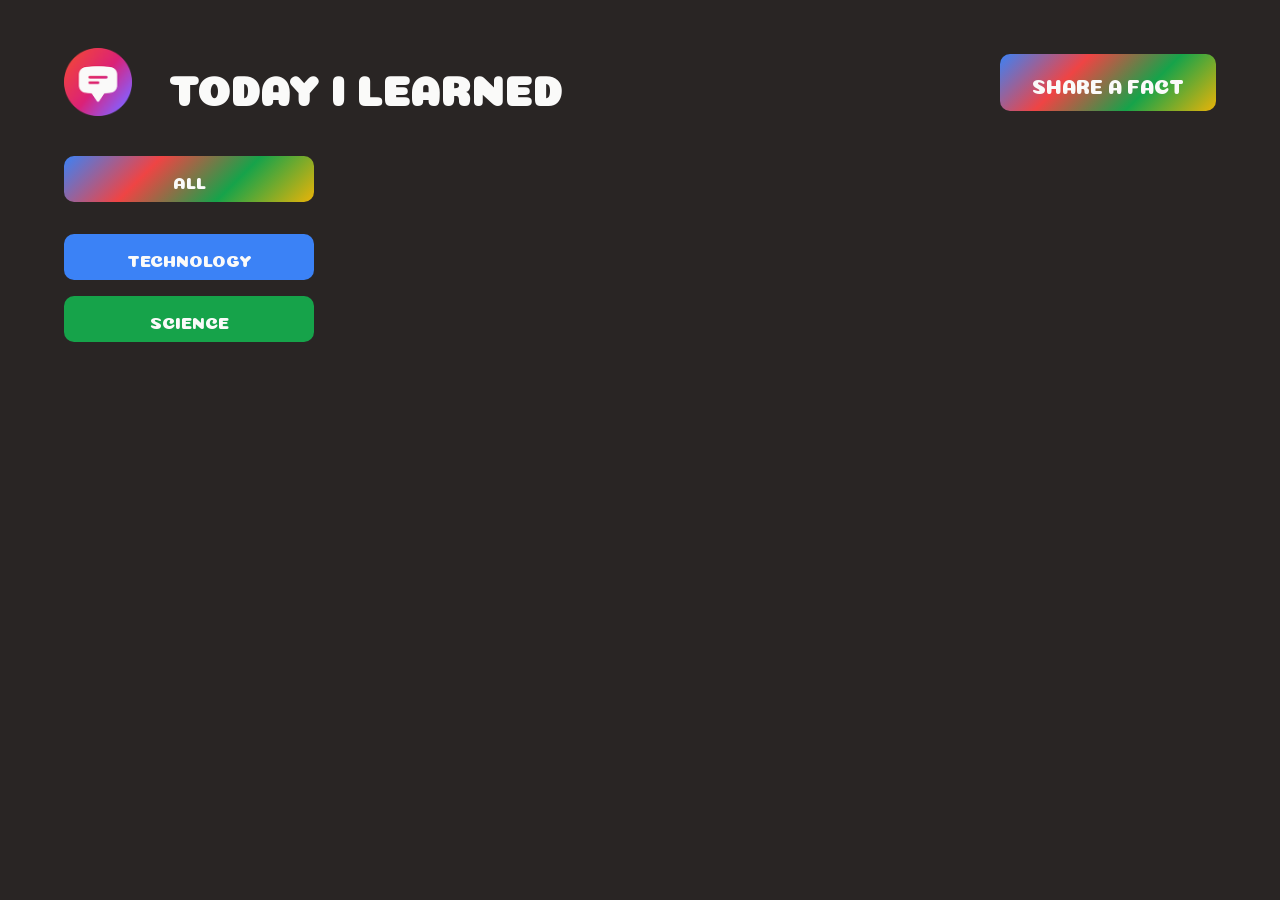
<file: index.html>
<!DOCTYPE html>
<html lang="en">
  <head>
    <meta charset="UTF-8" />
    <meta http-equiv="X-UA-Compatible" content="IE=edge" />
    <meta name="viewport" content="width=device-width, initial-scale=1.0" />

    <link rel="preconnect" href="https://fonts.googleapis.com" />
    <link rel="preconnect" href="https://fonts.gstatic.com" crossorigin />
    <link
      href="https://fonts.googleapis.com/css2?family=Coiny&family=Sono:wght@400;600&display=swap"
      rel="stylesheet"
    />

    <link href="style.css" rel="stylesheet" />
    <title>Today I Learned!</title>
  </head>
  <body>
    <div class="container">
      <header class="header">
        <div class="logo">
          <img
            src="logo.png"
            height="68"
            width="68"
            alt="Today I Learned Logo"
          />
          <h1>Today I Learned</h1>
        </div>

        <button class="btn btn-large btn-open">Share a fact</button>
      </header>

      <form class="fact-form hidden">
        <input type="text" placeholder="Share a fact with the world..." />
        <span>200</span>
        <input type="text" placeholder="Trustworthy source..." />
        <select>
          <option value="">Choose Category</option>
          <option value="technology">Technology</option>
          <option value="science">Science</option>
          <option value="finance">Finance</option>
        </select>
        <button class="btn btn-large">Post</button>
      </form>

      <main class="main">
        <aside>
          <ul>
            <li class="category">
              <button class="btn btn-all-categories">All</button>
            </li>
            <li class="category">
              <button
                class="btn btn-category"
                style="background-color: #3b82f6"
              >
                Technology
              </button>
            </li>
            <li class="category">
              <button
                class="btn btn-category"
                style="background-color: #16a34a"
              >
                Science
              </button>
            </li>
          </ul>
        </aside>
        <section>
          <ul class="facts-list">
            <li class="fact">
              <p>
                React is being developed by Meta (formerly facebook)
                <a
                  class="source"
                  href="https://opensource.fb.com"
                  target="_blank"
                  >(Source)</a
                >
              </p>
              <span class="tag" style="background-color: #3b82f6"
                >technology</span
              >
              <div class="vote-buttons">
                <button>👍 24</button>
                <button>🤯 9</button>
                <button>⛔️ 4</button>
              </div>
            </li>
            <li class="fact">
              <p>
                Millennial dads spend 3 times as much time with their kids than
                their fathers spent with them. In 1982, 43% of fathers had never
                changed a diaper. Today, that number is down to 3%
                <a
                  class="source"
                  href="https://www.mother.ly/parenting/millennial-dads-spend-more-time-with-their-kids"
                  target="_blank"
                  >(Source)</a
                >
              </p>
              <span class="tag" style="background-color: #eab308">society</span>
              <div class="vote-buttons">
                <button>👍 11</button>
                <button>🤯 2</button>
                <button>⛔️ 0</button>
              </div>
            </li>
          </ul>
        </section>
      </main>
    </div>
    <script src="script.js"></script>
  </body>
</html>
</file>
<file: style.css>
* {
  margin: 0;
  padding: 0;
  box-sizing: border-box;
}

body {
  background-color: #292524;
  color: #fafaf9;
  font-family: "Sono", sans-serif;
  padding: 48px 64px;
}

.hidden {
  display: none !important;
}
/* MAIN LAYOUT */
.container {
  max-width: 1500px;

  margin: 0 auto;
}
.header {
  margin-bottom: 40px;

  display: flex;
  align-items: center;
  justify-content: space-between;
}

.main {
  display: grid;
  grid-template-columns: 250px 1fr;
  gap: 48px;
}

@media (max-width: 900px) {
  .main {
    grid-template-columns: 1fr;
  }
}

/* ELEMENTS */
.logo {
  display: flex;

  align-items: center;
  gap: 16px;
}

.logo img {
  height: "68";
  width: "68";
}
h1 {
  font-size: 42px;
  text-transform: uppercase;

  font-family: "Coiny", Arial, sans-serif;

  line-height: 1;
  margin-top: 6px;
  margin-left: 20px;
}

.category {
  margin-bottom: 16px;
}

.fact {
  font-size: 20px;
  line-height: 1.4;

  color: #fafaf9;
  background-color: #44403c;
  margin-bottom: 16px;
  padding: 16px 24px;
  letter-spacing: -1px;
  display: flex;
  align-items: center;
  gap: 24px;
  border-radius: 16px;
}

@media (max-width: 1200px) {
  .fact {
    flex-direction: column;
    gap: 12px;
    align-items: flex-end;
  }
}

.tag {
  text-transform: uppercase;
  font-size: 14px;
  font-family: "Coiny", sans-serif;
  padding-top: 3px;
  padding-left: 10px;
  padding-right: 10px;
  cursor: pointer;
  border-radius: 100px;
}

ul {
  list-style: none;
}

.vote-buttons {
  margin-left: auto;
  flex-shrink: 0;
  display: flex;
  gap: 8px;
}

.vote-buttons button {
  background-color: #78716e;
  border: none;
  font-size: 18px;
  padding: 6px 12px;
  color: inherit;
  font-family: inherit;
  font-weight: 600;
  cursor: pointer;
  border-radius: 100px;
  transition: 0.3s;
}

.vote-buttons button:hover {
  background-color: #292524;
}

.source:link,
.source:visited {
  color: #a8a29e;
  text-decoration: none;
  margin-left: 12px;
  transition: 0.3s;
}

.source:hover,
.source:active {
  color: #3b82f6;
}

.btn {
  border: none;
  font-family: "Coiny", sans-serif;
  line-height: 1;
  text-transform: uppercase;
  font-size: 17px;
  padding: 16px 0 13px;
  background-image: linear-gradient(135deg, #3b82f6, #ef4444, #16a34a, #eab308);
  color: inherit;
  border-radius: 10px;
  transition: 0.3s;
  cursor: pointer;
}

.btn:hover {
  transform: scale(110%) rotate(-2deg);
}

.btn-large {
  font-size: 20px;
  padding: 20px 32px 17px;
}

.btn-all-categories {
  margin-bottom: 16px;
  width: 100%;
}

.btn-category {
  width: 100%;
  background-image: none;
}

/*Form*/

.fact-form {
  background-color: #44403c;
  margin-bottom: 40px;
  padding: 16px 32px;
  text-align: center;
  display: flex;
  align-items: center;
  gap: 16px;
  border-radius: 16px;
}

.fact-form input,
.fact-form select {
  width: 220px;
  background-color: #78716e;
  border: none;
  border-radius: 100px;
  padding: 18px;
  color: inherit;
  font-family: inherit;
}
.fact-form input::placeholder {
  color: #a8a29e;
}

.fact-form input:first-child {
  flex-grow: 1;
}

.fact-form span {
  font-weight: 600;
  font-size: 18px;
  margin-right: 18px;
}

@media (max-width: 1000px) {
  body {
    padding: 48px 32px;
  }

  .fact-form {
    flex-direction: column;
    align-items: stretch;
  }

  .fact-form input,
  .fact-form select {
    width: auto;
  }
}
</file>
